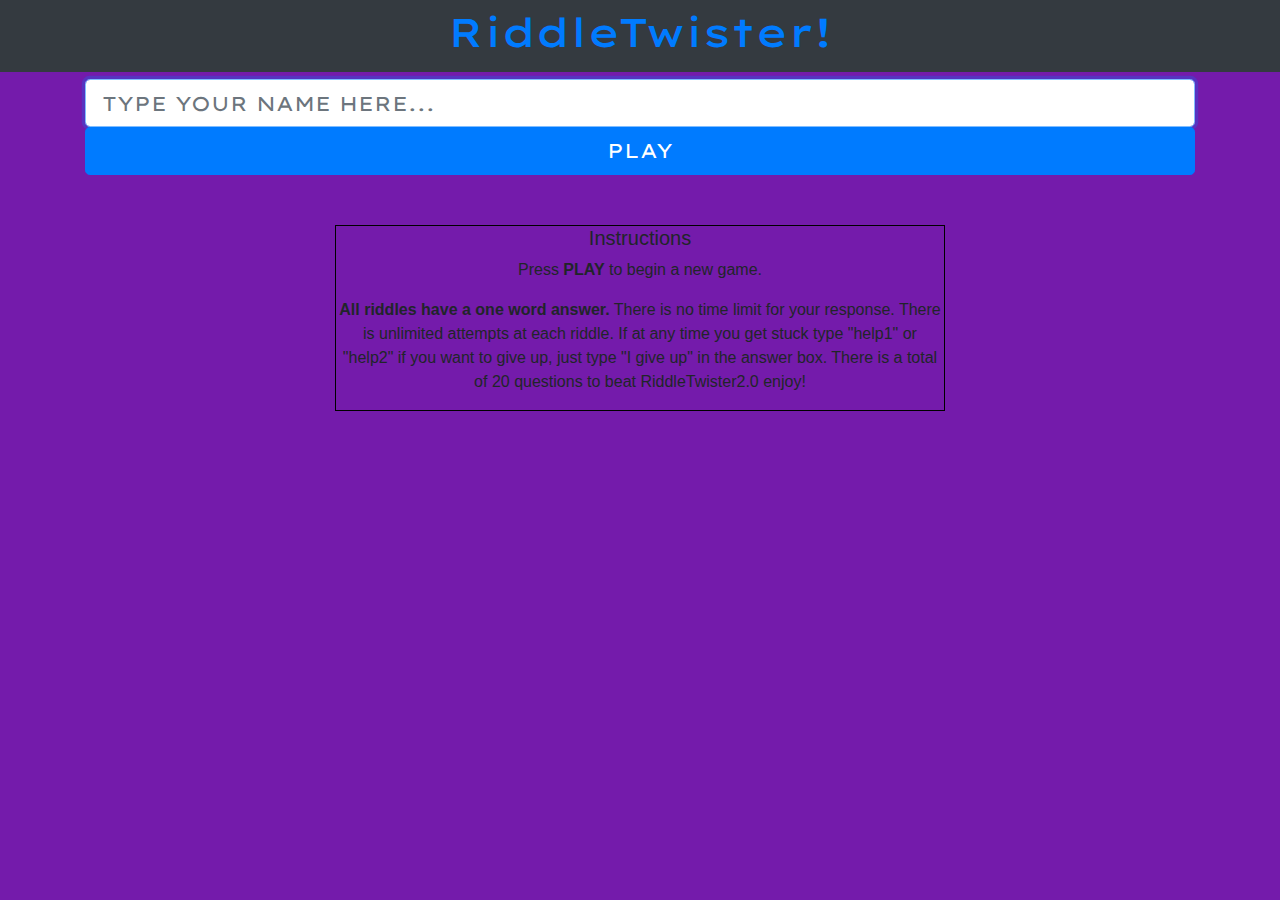
<file: index.html>
<!DOCTYPE html>
<html lang="en">

<head>
    <meta charset="UTF-8">
    <meta name="viewport" content="width=device-width, initial-scale=1.0">
    <meta http-equiv="X-UA-Compatible" content="ie=edge">
    <!--<link href="https://fonts.googleapis.com/css?family=Hind|Lexend+Mega|Roboto+Slab&display=swap" rel="stylesheet">-->
    <link rel="stylesheet" href="https://use.fontawesome.com/releases/v5.8.2/css/all.css" integrity="sha384-oS3vJWv+0UjzBfQzYUhtDYW+Pj2yciDJxpsK1OYPAYjqT085Qq/1cq5FLXAZQ7Ay" crossorigin="anonymous">
    <link rel="stylesheet" href="https://stackpath.bootstrapcdn.com/bootstrap/4.3.1/css/bootstrap.min.css" integrity="sha384-ggOyR0iXCbMQv3Xipma34MD+dH/1fQ784/j6cY/iJTQUOhcWr7x9JvoRxT2MZw1T" crossorigin="anonymous">
    <script src="https://code.jquery.com/jquery-3.3.1.slim.min.js" integrity="sha384-q8i/X+965DzO0rT7abK41JStQIAqVgRVzpbzo5smXKp4YfRvH+8abtTE1Pi6jizo" crossorigin="anonymous"></script>
    <script src="https://cdnjs.cloudflare.com/ajax/libs/popper.js/1.14.7/umd/popper.min.js" integrity="sha384-UO2eT0CpHqdSJQ6hJty5KVphtPhzWj9WO1clHTMGa3JDZwrnQq4sF86dIHNDz0W1" crossorigin="anonymous"></script>
    <script src="https://stackpath.bootstrapcdn.com/bootstrap/4.3.1/js/bootstrap.min.js" integrity="sha384-JjSmVgyd0p3pXB1rRibZUAYoIIy6OrQ6VrjIEaFf/nJGzIxFDsf4x0xIM+B07jRM" crossorigin="anonymous"></script>
    <link rel="stylesheet" type="text/css" href="css/main.css">
    <script type="text/javascript" src="main.js"></script>
    <title>Document</title>
</head>

<body>
    <header>
        <nav class="navbar navbar-expand-sm bg-dark justify-content-center fixed-top">
            <a href="/">
                <h1 class="title-text">RiddleTwister!</h1>
            </a>
        </nav>
    </header>


    <div class="container margin-top">

        <div class="row">
            <div class="col-12">
                <form method="POST">
                    <input type="text" id="answer-input" class="form-control form-control-lg adjust_input" name="player_name" placeholder="TYPE YOUR NAME HERE..." id="word-input" autofocus="">
                    <!--<input type="text" class="form-control text-center" name="player_name" id="player_name" placeholder="TYPE YOUR NAME HERE...">-->
                    <!--<button type="submit" class="col-md-12 btn btn-outline-success btn-round btn-custom">PLAY</button>-->
                    <button type="button" class="btn btn-primary btn-lg btn-block">PLAY</button>
                </form>
            </div>
        </div>
    </div>
    
    <!----wrap---->
<div id="game-wrap" class="col-md-6 mx-auto align-it-center">
    <div class="instruction-card align-it-center">
        <h5 class="instruction-label align-it-center">Instructions</h5>
        <p class="align-it-center">Press <strong class="text-">PLAY</strong> to begin a new game.</p>
        <!--<p>Press <strong class="text-success">Enter</strong> to submit your attempt.</p>-->
        <p class="align-it-center"> <strong>All riddles have a one word answer.</strong> There is no time limit for your response. There is unlimited attempts at each riddle. If at any time you get stuck type "help1" or "help2" if you want to give up, just type "I give up" in the
            answer box. There is a total of 20 questions to beat RiddleTwister2.0 enjoy!</p>
    </div>
</div>


</body>

</html>
</file>
<file: css/main.css>
@import url('https://fonts.googleapis.com/css?family=Hind|Lexend+Mega|Roboto+Slab&display=swap');

/*<-------------------------------------------My fonts to choose from*/
/*font-family: 'Lexend Mega', sans-serif;*/
/*font-family: 'Hind', sans-serif;*/
/*font-family: 'Roboto Slab', serif;*/

body{
    background-color: #741BAB;
}

.title-text{
   font-family: 'Lexend Mega', sans-serif;
}

a:link {
  text-decoration: none;
}
.margin-top{
    margin-top: 79px;
    /*position:relative;*/
}

button {
    font-family: 'Lexend Mega', sans-serif;
}

input{
    font-family: 'Lexend Mega', sans-serif;
}

.instruction-card{
    box-sizing: border-box;
    margin-top:50px;
    text-align: center;
    border: 1px solid black;
}

.text-title {
    background-color:blue;
}

@media (max-width: 600px) {
  .margin-top{
    margin-top: 40%;
  }
}
</file>
